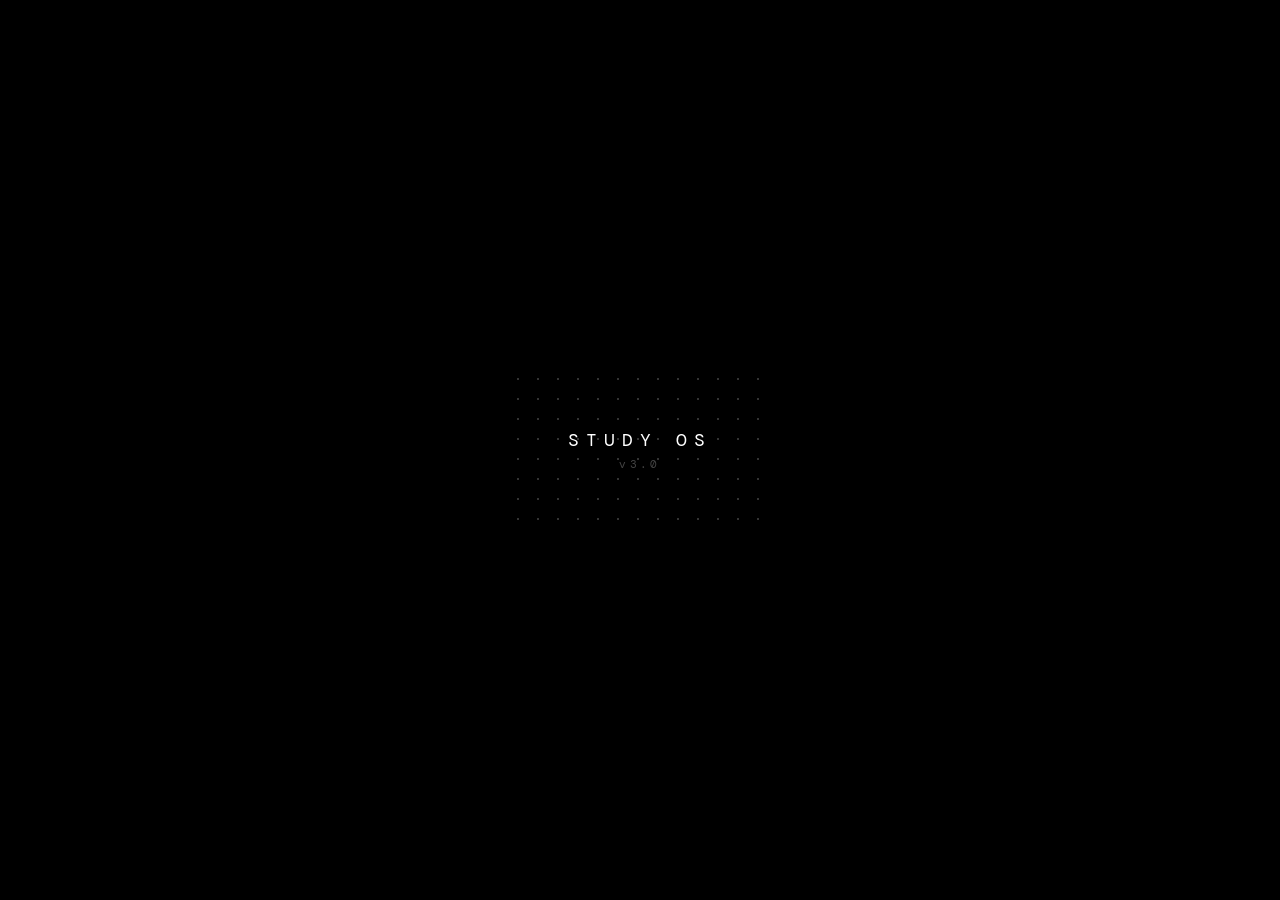
<file: index.html>
<!DOCTYPE html>
<html lang="es">
<head>
  <meta charset="UTF-8" />
  <meta name="viewport" content="width=device-width, initial-scale=1.0" />
  <title>Study OS</title>
  <link rel="stylesheet" href="style.css" />
  <link rel="icon" type="image/x-icon" href="favicon.ico" />
  <link rel="icon" type="image/png" sizes="16x16" href="favicon-16.png" />
  <link rel="icon" type="image/png" sizes="32x32" href="favicon-32.png" />
  <link rel="icon" type="image/png" sizes="192x192" href="favicon-192.png" />
  <link rel="apple-touch-icon" sizes="180x180" href="apple-touch-icon.png" />
  <meta name="theme-color" content="#000000" />
  <link rel="preconnect" href="https://fonts.googleapis.com" />
  <link href="https://fonts.googleapis.com/css2?family=DM+Mono:wght@300;400;500&family=Space+Grotesk:wght@300;400;500;600&display=swap" rel="stylesheet" />
</head>
<body>

  <!-- SPLASH -->
  <div id="splash">
    <div class="splash-inner">
      <div class="splash-dot-grid"></div>
      <p class="splash-label">STUDY OS</p>
      <p class="splash-sub">v3.0</p>
    </div>
  </div>

  <!-- APP -->
  <div id="app" class="hidden">

    <!-- SIDEBAR (desktop) -->
    <aside class="sidebar" id="sidebar">
      <div class="sidebar-logo">
        <span class="sidebar-logo-icon">◈</span>
        <span class="sidebar-logo-text">STUDY OS</span>
      </div>
      <nav class="sidebar-nav">
        <button class="sidebar-btn active" data-view="home" onclick="navigate('home')">
          <span class="s-icon">⊡</span><span class="s-label" data-i18n="nav_home">Inicio</span>
        </button>
        <button class="sidebar-btn" data-view="notas" onclick="navigate('notas')">
          <span class="s-icon">◈</span><span class="s-label" data-i18n="nav_notas">Notas</span>
        </button>
        <button class="sidebar-btn" data-view="tareas" onclick="navigate('tareas')">
          <span class="s-icon">◧</span><span class="s-label" data-i18n="nav_tareas">Tareas</span>
        </button>
        <button class="sidebar-btn" data-view="horario" onclick="navigate('horario')">
          <span class="s-icon">◫</span><span class="s-label" data-i18n="nav_horario">Horario</span>
        </button>
        <button class="sidebar-btn" data-view="ajustes" onclick="navigate('ajustes')">
          <span class="s-icon">◎</span><span class="s-label" data-i18n="nav_ajustes">Ajustes</span>
        </button>
      </nav>
      <div class="sidebar-footer">
        <span class="sidebar-footer-text">by HEnricVR</span>
      </div>
    </aside>

    <!-- MAIN AREA -->
    <div class="main-area">

      <header class="topbar">
        <button class="topbar-menu-btn" id="menu-toggle" onclick="toggleSidebar()">☰</button>
        <span class="topbar-title" id="topbar-title">STUDY OS</span>
        <div class="topbar-dots">
          <span></span><span></span><span></span>
        </div>
      </header>

      <main class="views">

        <!-- HOME -->
        <section class="view active" id="view-home">
          <div class="home-hero">
            <div class="dot-grid-bg"></div>
            <h1 class="hero-title">Study<br/><em>OS</em></h1>
            <p class="hero-sub" data-i18n="hero_sub">Tu web de estudio favorita,<br/>by HEnricVR</p>
          </div>
          <div class="home-cards">
            <button class="home-card" onclick="navigate('notas')">
              <span class="card-icon">◈</span>
              <span class="card-label" data-i18n="nav_notas">Asignaturas</span>
              <span class="card-arrow">→</span>
            </button>
            <button class="home-card" onclick="navigate('tareas')">
              <span class="card-icon">◧</span>
              <span class="card-label" data-i18n="nav_tareas">Tareas</span>
              <span class="card-arrow">→</span>
            </button>
            <button class="home-card" onclick="navigate('horario')">
              <span class="card-icon">◫</span>
              <span class="card-label" data-i18n="nav_horario">Horario</span>
              <span class="card-arrow">→</span>
            </button>
            <button class="home-card" onclick="navigate('ajustes')">
              <span class="card-icon">◎</span>
              <span class="card-label" data-i18n="nav_ajustes">Ajustes</span>
              <span class="card-arrow">→</span>
            </button>
          </div>
        </section>

        <!-- NOTAS -->
        <section class="view" id="view-notas">
          <div class="view-header">
            <button class="back-btn mobile-only" onclick="navigate('home')">←</button>
            <h2 class="view-title" data-i18n="nav_notas">Asignaturas</h2>
            <button class="icon-btn" onclick="openModal('modal-nueva-asignatura')">+</button>
          </div>
          <div id="asignaturas-list" class="asignaturas-list"></div>
          <div class="empty-state" id="empty-notas">
            <p class="empty-icon">◈</p>
            <p data-i18n="empty_notas">Sin asignaturas aún.</p>
            <button class="btn-ghost" onclick="openModal('modal-nueva-asignatura')" data-i18n="crear_asignatura">Crear asignatura</button>
          </div>
        </section>

        <!-- DETALLE ASIGNATURA -->
        <section class="view" id="view-asignatura">
          <div class="view-header">
            <button class="back-btn" onclick="navigate('notas')">←</button>
            <h2 class="view-title" id="detalle-title">Asignatura</h2>
            <button class="icon-btn danger" id="btn-delete-asignatura" title="Eliminar">✕</button>
          </div>
          <div class="media-display">
            <span class="media-label" data-i18n="media_label">MEDIA FINAL</span>
            <span class="media-value" id="media-valor">—</span>
            <span class="media-pct" id="media-pct-info"></span>
          </div>
          <div id="actividades-list" class="actividades-list"></div>
          <button class="btn-outline full-width" onclick="openModal('modal-nueva-actividad')" data-i18n="nueva_actividad">+ Nueva actividad</button>
        </section>

        <!-- TAREAS -->
        <section class="view" id="view-tareas">
          <div class="view-header">
            <button class="back-btn mobile-only" onclick="navigate('home')">←</button>
            <h2 class="view-title" data-i18n="nav_tareas">Tareas</h2>
            <button class="icon-btn" onclick="openModal('modal-nueva-tarea')">+</button>
          </div>
          <div class="tareas-hint" id="tareas-hint">
            <span data-i18n="tareas_hint">Arrastra las tarjetas para reorganizarlas</span>
          </div>
          <div id="tareas-board" class="tareas-board"></div>
          <div class="empty-state" id="empty-tareas">
            <p class="empty-icon">◧</p>
            <p data-i18n="empty_tareas">Sin tareas aún.</p>
            <button class="btn-ghost" onclick="openModal('modal-nueva-tarea')" data-i18n="crear_tarea">Crear tarea</button>
          </div>
        </section>

        <!-- HORARIO -->
        <section class="view" id="view-horario">
          <div class="view-header">
            <button class="back-btn mobile-only" onclick="navigate('home')">←</button>
            <h2 class="view-title" data-i18n="nav_horario">Horario</h2>
            <button class="btn-text" onclick="saveHorario()" data-i18n="guardar">Guardar</button>
          </div>
          <p class="hint top-hint" data-i18n="horario_hint">Toca las cabeceras o horas para editarlas.</p>
          <div class="horario-wrapper">
            <table class="horario-table" id="horario-table"></table>
          </div>
        </section>

        <!-- AJUSTES -->
        <section class="view" id="view-ajustes">
          <div class="view-header">
            <button class="back-btn mobile-only" onclick="navigate('home')">←</button>
            <h2 class="view-title" data-i18n="nav_ajustes">Ajustes</h2>
          </div>
          <div class="ajustes-list">

            <!-- Idioma -->
            <div class="ajuste-item ajuste-block">
              <div class="ajuste-row">
                <div>
                  <p class="ajuste-label" data-i18n="ajuste_idioma">Idioma</p>
                  <p class="ajuste-desc" data-i18n="ajuste_idioma_desc">Cambia el idioma de la app</p>
                </div>
                <div class="lang-selector-wrap">
                  <span class="lang-globe">⊕</span>
                  <select class="field-input lang-select" id="lang-select" onchange="cambiarIdioma(this.value)">
                    <option value="es">Español</option>
                    <option value="en">English</option>
                    <option value="fr">Français</option>
                    <option value="de">Deutsch</option>
                    <option value="pt">Português</option>
                    <option value="zh">中文</option>
                    <option value="ru">Русский</option>
                    <option value="hi">हिन्दी</option>
                  </select>
                </div>
              </div>
            </div>

            <!-- Color -->
            <div class="ajuste-item ajuste-block">
              <p class="ajuste-label" data-i18n="ajuste_color">Color de acento</p>
              <p class="ajuste-desc" data-i18n="ajuste_color_desc">Personaliza el color principal de la app.</p>
              <div class="color-palette" id="color-palette"></div>
            </div>

            <div class="ajuste-item">
              <div>
                <p class="ajuste-label" data-i18n="ajuste_version">Versión</p>
                <p class="ajuste-desc">Study OS v3.0</p>
              </div>
            </div>

            <div class="ajuste-item">
              <div>
                <p class="ajuste-label" data-i18n="ajuste_datos">Datos guardados</p>
                <p class="ajuste-desc" id="storage-size">—</p>
              </div>
            </div>

            <div class="ajuste-item danger-zone">
              <div>
                <p class="ajuste-label" data-i18n="ajuste_borrar">Borrar todos los datos</p>
                <p class="ajuste-desc" data-i18n="ajuste_borrar_desc">Esta acción no se puede deshacer.</p>
              </div>
              <button class="btn-danger" onclick="confirmarBorrado()" data-i18n="borrar">Borrar</button>
            </div>

          </div>
        </section>

      </main>

      <!-- BOTTOM NAV (mobile) -->
      <nav class="bottom-nav" id="bottom-nav">
        <button class="nav-btn active" data-view="home" onclick="navigate('home')">
          <span class="nav-icon">⊡</span><span data-i18n="nav_home">Inicio</span>
        </button>
        <button class="nav-btn" data-view="notas" onclick="navigate('notas')">
          <span class="nav-icon">◈</span><span data-i18n="nav_notas">Notas</span>
        </button>
        <button class="nav-btn" data-view="tareas" onclick="navigate('tareas')">
          <span class="nav-icon">◧</span><span data-i18n="nav_tareas">Tareas</span>
        </button>
        <button class="nav-btn" data-view="horario" onclick="navigate('horario')">
          <span class="nav-icon">◫</span><span data-i18n="nav_horario">Horario</span>
        </button>
        <button class="nav-btn" data-view="ajustes" onclick="navigate('ajustes')">
          <span class="nav-icon">◎</span><span data-i18n="nav_ajustes">Ajustes</span>
        </button>
      </nav>
    </div><!-- /main-area -->

    <!-- Overlay sidebar móvil -->
    <div class="sidebar-overlay" id="sidebar-overlay" onclick="toggleSidebar()"></div>

  </div><!-- /app -->

  <!-- MODALS -->
  <div class="modal-overlay" id="modal-nueva-asignatura">
    <div class="modal">
      <div class="modal-header">
        <span data-i18n="modal_nueva_asig">Nueva asignatura</span>
        <button onclick="closeModal('modal-nueva-asignatura')">✕</button>
      </div>
      <div class="modal-body">
        <label class="field-label" data-i18n="label_nombre">Nombre</label>
        <input type="text" class="field-input" id="input-asignatura-nombre" data-i18n-placeholder="placeholder_asig" placeholder="Ej: Matemáticas" />
      </div>
      <div class="modal-footer">
        <button class="btn-ghost" onclick="closeModal('modal-nueva-asignatura')" data-i18n="cancelar">Cancelar</button>
        <button class="btn-primary" onclick="crearAsignatura()" data-i18n="crear">Crear</button>
      </div>
    </div>
  </div>

  <div class="modal-overlay" id="modal-nueva-actividad">
    <div class="modal">
      <div class="modal-header">
        <span data-i18n="modal_nueva_act">Nueva actividad</span>
        <button onclick="closeModal('modal-nueva-actividad')">✕</button>
      </div>
      <div class="modal-body">
        <label class="field-label" data-i18n="label_nombre_act">Nombre de la actividad</label>
        <input type="text" class="field-input" id="input-actividad-nombre" data-i18n-placeholder="placeholder_act" placeholder="Ej: Examen parcial" />
        <label class="field-label" data-i18n="label_tipo">Tipo</label>
        <select class="field-input" id="input-actividad-tipo">
          <option value="examen" data-i18n="tipo_examen">Examen</option>
          <option value="trabajo" data-i18n="tipo_trabajo">Trabajo</option>
          <option value="proyecto" data-i18n="tipo_proyecto">Proyecto</option>
          <option value="practica" data-i18n="tipo_practica">Práctica</option>
          <option value="otro" data-i18n="tipo_otro">Otro</option>
        </select>
        <label class="field-label" data-i18n="label_pct">Porcentaje (%)</label>
        <input type="number" class="field-input" id="input-actividad-porcentaje" placeholder="Ej: 40" min="0" max="100" />
        <label class="field-label" data-i18n="label_nota">Nota (opcional)</label>
        <input type="number" class="field-input" id="input-actividad-nota" placeholder="0 – 10" min="0" max="10" step="0.1" />
      </div>
      <div class="modal-footer">
        <button class="btn-ghost" onclick="closeModal('modal-nueva-actividad')" data-i18n="cancelar">Cancelar</button>
        <button class="btn-primary" onclick="crearActividad()" data-i18n="añadir">Añadir</button>
      </div>
    </div>
  </div>

  <div class="modal-overlay" id="modal-editar-actividad">
    <div class="modal">
      <div class="modal-header">
        <span data-i18n="modal_editar_act">Editar actividad</span>
        <button onclick="closeModal('modal-editar-actividad')">✕</button>
      </div>
      <div class="modal-body">
        <input type="hidden" id="edit-actividad-id" />
        <label class="field-label" data-i18n="label_nombre">Nombre</label>
        <input type="text" class="field-input" id="edit-actividad-nombre" />
        <label class="field-label" data-i18n="label_tipo">Tipo</label>
        <select class="field-input" id="edit-actividad-tipo">
          <option value="examen" data-i18n="tipo_examen">Examen</option>
          <option value="trabajo" data-i18n="tipo_trabajo">Trabajo</option>
          <option value="proyecto" data-i18n="tipo_proyecto">Proyecto</option>
          <option value="practica" data-i18n="tipo_practica">Práctica</option>
          <option value="otro" data-i18n="tipo_otro">Otro</option>
        </select>
        <label class="field-label" data-i18n="label_pct">Porcentaje (%)</label>
        <input type="number" class="field-input" id="edit-actividad-porcentaje" min="0" max="100" />
        <label class="field-label" data-i18n="label_nota">Nota</label>
        <input type="number" class="field-input" id="edit-actividad-nota" min="0" max="10" step="0.1" />
      </div>
      <div class="modal-footer">
        <button class="btn-ghost" onclick="closeModal('modal-editar-actividad')" data-i18n="cancelar">Cancelar</button>
        <button class="btn-primary" onclick="guardarEdicionActividad()" data-i18n="guardar">Guardar</button>
      </div>
    </div>
  </div>

  <!-- Modal Nueva Tarea -->
  <div class="modal-overlay" id="modal-nueva-tarea">
    <div class="modal">
      <div class="modal-header">
        <span data-i18n="modal_nueva_tarea">Nueva tarea</span>
        <button onclick="closeModal('modal-nueva-tarea')">✕</button>
      </div>
      <div class="modal-body">
        <label class="field-label" data-i18n="label_tarea_titulo">Título</label>
        <input type="text" class="field-input" id="input-tarea-titulo" data-i18n-placeholder="placeholder_tarea_titulo" placeholder="Ej: Entregar trabajo de historia" />
        <label class="field-label" data-i18n="label_tarea_desc">Descripción (opcional)</label>
        <textarea class="field-input field-textarea" id="input-tarea-desc" data-i18n-placeholder="placeholder_tarea_desc" placeholder="Notas adicionales..." rows="3"></textarea>
        <label class="field-label" data-i18n="label_tarea_fecha">Fecha de entrega</label>
        <input type="date" class="field-input" id="input-tarea-fecha" />
        <label class="field-label" data-i18n="label_tarea_hora">Hora de entrega</label>
        <input type="time" class="field-input" id="input-tarea-hora" />
        <label class="field-label" data-i18n="label_tarea_color">Color de tarjeta</label>
        <div class="tarea-color-picker" id="tarea-color-picker"></div>
      </div>
      <div class="modal-footer">
        <button class="btn-ghost" onclick="closeModal('modal-nueva-tarea')" data-i18n="cancelar">Cancelar</button>
        <button class="btn-primary" onclick="crearTarea()" data-i18n="crear">Crear</button>
      </div>
    </div>
  </div>

  <!-- Modal Editar Tarea -->
  <div class="modal-overlay" id="modal-editar-tarea">
    <div class="modal">
      <div class="modal-header">
        <span data-i18n="modal_editar_tarea">Editar tarea</span>
        <button onclick="closeModal('modal-editar-tarea')">✕</button>
      </div>
      <div class="modal-body">
        <input type="hidden" id="edit-tarea-id" />
        <label class="field-label" data-i18n="label_tarea_titulo">Título</label>
        <input type="text" class="field-input" id="edit-tarea-titulo" />
        <label class="field-label" data-i18n="label_tarea_desc">Descripción</label>
        <textarea class="field-input field-textarea" id="edit-tarea-desc" rows="3"></textarea>
        <label class="field-label" data-i18n="label_tarea_fecha">Fecha de entrega</label>
        <input type="date" class="field-input" id="edit-tarea-fecha" />
        <label class="field-label" data-i18n="label_tarea_hora">Hora de entrega</label>
        <input type="time" class="field-input" id="edit-tarea-hora" />
        <label class="field-label" data-i18n="label_tarea_color">Color de tarjeta</label>
        <div class="tarea-color-picker" id="edit-tarea-color-picker"></div>
      </div>
      <div class="modal-footer">
        <button class="btn-ghost" onclick="closeModal('modal-editar-tarea')" data-i18n="cancelar">Cancelar</button>
        <button class="btn-primary" onclick="guardarEdicionTarea()" data-i18n="guardar">Guardar</button>
      </div>
    </div>
  </div>

  <!-- Confirmar -->
  <div class="modal-overlay" id="modal-confirmar">
    <div class="modal">
      <div class="modal-header"><span data-i18n="confirmar_titulo">¿Confirmar?</span></div>
      <div class="modal-body">
        <p class="modal-text" id="confirmar-texto"></p>
      </div>
      <div class="modal-footer">
        <button class="btn-ghost" onclick="closeModal('modal-confirmar')" data-i18n="cancelar">Cancelar</button>
        <button class="btn-danger" onclick="ejecutarConfirmacion()" data-i18n="confirmar">Confirmar</button>
      </div>
    </div>
  </div>

  <div id="toast" class="toast"></div>

  <script src="script.js"></script>
</body>
</html>
</file>
<file: style.css>
/* ===================================
   STUDY OS — style.css  v3.1
   Bug fixes: layout, sidebar, splash
   =================================== */

:root {
  --bg: #000;
  --bg-1: #0a0a0a;
  --bg-2: #111;
  --bg-3: #1a1a1a;
  --border: #222;
  --border-light: #2e2e2e;
  --text: #fff;
  --text-dim: #888;
  --text-dimmer: #444;
  --accent: #fff;
  --btn-primary-bg: #fff;
  --btn-primary-text: #000;
  --nav-active-color: #fff;
  --danger: #ff3b30;
  --success: #30d158;
  --warn: #ffd60a;
  --sidebar-w: 220px;
  --topbar-h: 52px;
  --nav-h: 64px;
  --radius: 12px;
  --radius-sm: 8px;
  --font-mono: 'DM Mono', monospace;
  --font-sans: 'Space Grotesk', sans-serif;
  --transition: 0.22s cubic-bezier(0.4,0,0.2,1);
}

*, *::before, *::after { box-sizing: border-box; margin: 0; padding: 0; }
html { font-size: 16px; -webkit-text-size-adjust: 100%; height: 100%; }
body { background: var(--bg); color: var(--text); font-family: var(--font-sans); min-height: 100%; overflow-x: hidden; -webkit-font-smoothing: antialiased; }
button { cursor: pointer; border: none; background: none; font-family: inherit; color: inherit; }
input, select, textarea { font-family: inherit; color: inherit; }
input:focus, select:focus, textarea:focus { outline: none; }

/* ============================================================
   SPLASH
   ============================================================ */
#splash {
  position: fixed; inset: 0; z-index: 9999; background: #000;
  display: flex; align-items: center; justify-content: center;
  transition: opacity 0.4s ease;
}
#splash.hide { opacity: 0; pointer-events: none; }
.splash-inner { text-align: center; position: relative; }
.splash-dot-grid {
  position: absolute; inset: -60px;
  background-image: radial-gradient(circle, #333 1px, transparent 1px);
  background-size: 20px 20px; opacity: 0;
  animation: fadeIn 0.4s ease 0.2s forwards;
}
.splash-label {
  font-family: var(--font-mono); font-size: 1.1rem; letter-spacing: 0.4em;
  color: #fff; position: relative; animation: fadeInUp 0.5s ease 0.3s both;
}
.splash-sub {
  font-family: var(--font-mono); font-size: 0.7rem; color: #444;
  letter-spacing: 0.3em; margin-top: 6px; position: relative;
  animation: fadeInUp 0.5s ease 0.5s both;
}

/* ============================================================
   APP WRAPPER
   ============================================================ */
#app {
  display: flex;
  min-height: 100dvh;
  opacity: 1;
}
#app.hidden { display: none; }

/* ============================================================
   SIDEBAR — solo visible en desktop, oculto en móvil
   ============================================================ */
.sidebar {
  width: var(--sidebar-w);
  background: var(--bg-1);
  border-right: 1px solid var(--border);
  display: none; /* oculto por defecto en móvil */
  flex-direction: column;
  position: fixed;
  top: 0; left: 0; bottom: 0;
  z-index: 500;
  overflow-y: auto;
}

/* Overlay para sidebar en móvil cuando está abierto */
.sidebar-overlay {
  display: none;
  position: fixed; inset: 0; z-index: 499;
  background: rgba(0,0,0,0.7);
  backdrop-filter: blur(3px);
}
.sidebar-overlay.show { display: block; }

/* Sidebar abierto en móvil (via JS) */
.sidebar.open {
  display: flex;
}

.sidebar-logo {
  display: flex; align-items: center; gap: 10px;
  padding: 24px 20px 20px;
  border-bottom: 1px solid var(--border);
  flex-shrink: 0;
}
.sidebar-logo-icon { font-size: 1.2rem; color: var(--accent); transition: color 0.4s ease; }
.sidebar-logo-text { font-family: var(--font-mono); font-size: 0.75rem; letter-spacing: 0.3em; color: var(--text-dim); }

.sidebar-nav { flex: 1; padding: 16px 12px; display: flex; flex-direction: column; gap: 4px; }
.sidebar-btn {
  display: flex; align-items: center; gap: 12px;
  padding: 11px 12px; border-radius: var(--radius-sm);
  font-size: 0.88rem; font-weight: 500; color: var(--text-dim);
  transition: background var(--transition), color var(--transition);
  text-align: left; width: 100%; border: 1px solid transparent;
}
.sidebar-btn:hover { background: var(--bg-2); color: var(--text); }
.sidebar-btn.active { background: var(--bg-2); color: var(--text); border-color: var(--border); }
.sidebar-btn.active .s-icon { color: var(--nav-active-color); }
.s-icon { font-size: 1rem; width: 20px; text-align: center; flex-shrink: 0; }

.sidebar-footer { padding: 16px 20px; border-top: 1px solid var(--border); flex-shrink: 0; }
.sidebar-footer-text { font-family: var(--font-mono); font-size: 0.62rem; color: var(--text-dimmer); letter-spacing: 0.15em; }

/* ============================================================
   MAIN AREA
   ============================================================ */
.main-area {
  flex: 1;
  display: flex;
  flex-direction: column;
  min-height: 100dvh;
  /* En móvil ocupa todo el ancho */
  width: 100%;
  min-width: 0;
}

/* ============================================================
   TOPBAR
   ============================================================ */
.topbar {
  position: sticky; top: 0; z-index: 100;
  height: var(--topbar-h);
  background: rgba(0,0,0,0.95);
  backdrop-filter: blur(12px); -webkit-backdrop-filter: blur(12px);
  border-bottom: 1px solid var(--border);
  display: flex; align-items: center; gap: 12px;
  padding: 0 16px;
  flex-shrink: 0;
}
.topbar-menu-btn {
  font-size: 1.2rem; color: var(--text-dim); padding: 4px 8px;
  border-radius: 6px; transition: color var(--transition); flex-shrink: 0;
}
.topbar-menu-btn:active { color: #fff; }
.topbar-title {
  font-family: var(--font-mono); font-size: 0.7rem;
  letter-spacing: 0.35em; color: var(--text-dim); flex: 1;
}
.topbar-dots { display: flex; gap: 5px; align-items: center; flex-shrink: 0; }
.topbar-dots span { width: 5px; height: 5px; border-radius: 50%; background: var(--border-light); display: block; }
.topbar-dots span:last-child { background: var(--accent); transition: background 0.4s ease; }

/* ============================================================
   VIEWS — contenedor y vistas
   ============================================================ */
.views {
  flex: 1;
  position: relative;
  overflow: hidden;
  /* Altura = pantalla - topbar - bottomnav */
  height: calc(100dvh - var(--topbar-h) - var(--nav-h));
}

.view {
  position: absolute;
  inset: 0;
  overflow-y: auto;
  -webkit-overflow-scrolling: touch;
  padding-bottom: 20px;
  opacity: 0;
  pointer-events: none;
  transform: translateX(16px);
  transition: opacity var(--transition), transform var(--transition);
}
.view.active {
  opacity: 1;
  pointer-events: all;
  transform: translateX(0);
}
.view.exit {
  opacity: 0;
  transform: translateX(-16px);
}

/* ============================================================
   HOME
   ============================================================ */
.home-hero {
  position: relative; padding: 40px 24px 36px;
  overflow: hidden; border-bottom: 1px solid var(--border);
}
.dot-grid-bg {
  position: absolute; inset: 0;
  background-image: radial-gradient(circle, #222 1px, transparent 1px);
  background-size: 22px 22px; opacity: 0.6; pointer-events: none;
}
.hero-title {
  font-size: 3rem; font-weight: 600;
  line-height: 1.05; letter-spacing: -0.02em; position: relative;
}
.hero-title em { font-style: normal; color: var(--accent); transition: color 0.4s ease; }
.hero-sub {
  margin-top: 14px; font-size: 0.86rem; color: var(--text-dim);
  line-height: 1.7; position: relative;
}
.home-cards { padding: 16px; display: grid; grid-template-columns: 1fr; gap: 10px; }
.home-card {
  display: flex; align-items: center; gap: 16px;
  background: var(--bg-1); border: 1px solid var(--border); border-radius: var(--radius);
  padding: 18px 16px; text-align: left;
  transition: background var(--transition), border-color var(--transition), transform 0.15s ease;
  animation: fadeInUp 0.4s ease both; width: 100%;
}
.home-card:nth-child(1){animation-delay:.05s}.home-card:nth-child(2){animation-delay:.1s}
.home-card:nth-child(3){animation-delay:.15s}.home-card:nth-child(4){animation-delay:.2s}
.home-card:active { transform: scale(0.98); background: var(--bg-2); }
.card-icon { font-size: 1.2rem; color: var(--text-dim); width: 26px; text-align: center; flex-shrink: 0; }
.card-label { flex: 1; font-size: 0.95rem; font-weight: 500; }
.card-arrow { color: var(--text-dimmer); font-size: 0.9rem; }

/* ============================================================
   VIEW HEADER
   ============================================================ */
.view-header {
  display: flex; align-items: center; gap: 10px;
  padding: 12px 16px;
  border-bottom: 1px solid var(--border);
  position: sticky; top: 0;
  background: rgba(0,0,0,0.95);
  backdrop-filter: blur(10px);
  z-index: 10; flex-shrink: 0;
}
.back-btn {
  font-size: 1rem; color: var(--text-dim); padding: 5px 8px;
  border-radius: 6px; transition: color var(--transition); flex-shrink: 0;
}
.back-btn:active { color: #fff; }
.view-title { flex: 1; font-size: 0.95rem; font-weight: 600; letter-spacing: 0.02em; }
.icon-btn {
  width: 32px; height: 32px; border-radius: 50%;
  background: var(--bg-2); border: 1px solid var(--border);
  font-size: 1rem; display: flex; align-items: center; justify-content: center;
  transition: background var(--transition); flex-shrink: 0;
}
.icon-btn:active { background: var(--bg-3); }
.icon-btn.danger { color: var(--danger); border-color: rgba(255,59,48,0.3); }
.btn-text {
  font-size: 0.8rem; font-family: var(--font-mono); color: var(--text-dim);
  letter-spacing: 0.05em; padding: 5px 0; flex-shrink: 0;
}
.mobile-only { display: flex; }

/* ============================================================
   ASIGNATURAS
   ============================================================ */
.asignaturas-list { padding: 14px 16px; display: flex; flex-direction: column; gap: 10px; }
.asignatura-card {
  background: var(--bg-1); border: 1px solid var(--border); border-radius: var(--radius);
  padding: 14px 12px 14px 16px; display: flex; align-items: center; gap: 10px;
  transition: background var(--transition); animation: fadeInUp 0.3s ease both;
}
.asig-info { flex: 1; min-width: 0; cursor: pointer; }
.asig-nombre { font-size: 0.95rem; font-weight: 500; white-space: nowrap; overflow: hidden; text-overflow: ellipsis; }
.asig-meta { font-size: 0.73rem; color: var(--text-dim); margin-top: 3px; font-family: var(--font-mono); }
.asig-media {
  font-family: var(--font-mono); font-size: 1.15rem; font-weight: 500;
  min-width: 42px; text-align: right; cursor: pointer; flex-shrink: 0;
}
.asig-media.good{color:var(--success)}.asig-media.warn{color:var(--warn)}
.asig-media.bad{color:var(--danger)}.asig-media.none{color:var(--text-dimmer)}

.empty-state {
  display: none; flex-direction: column; align-items: center;
  gap: 12px; padding: 60px 24px; color: var(--text-dimmer); font-size: 0.88rem;
}
.empty-state.visible { display: flex; }
.empty-icon { font-size: 2rem; }

/* ============================================================
   MEDIA DISPLAY
   ============================================================ */
.media-display {
  margin: 16px 16px 8px;
  background: var(--bg-1); border: 1px solid var(--border); border-radius: var(--radius);
  padding: 20px; display: flex; flex-direction: column; align-items: center; gap: 4px;
  position: relative; overflow: hidden;
}
.media-display::before {
  content:''; position:absolute; top:0; left:0; right:0; height:1px;
  background:linear-gradient(90deg,transparent,var(--accent),transparent); opacity:0.3;
}
.media-label { font-family:var(--font-mono); font-size:0.6rem; letter-spacing:0.3em; color:var(--text-dimmer); }
.media-value { font-family:var(--font-mono); font-size:2.8rem; font-weight:300; line-height:1; transition:color 0.4s ease; }
.media-value.good{color:var(--success)}.media-value.warn{color:var(--warn)}.media-value.bad{color:var(--danger)}
.media-pct { font-family:var(--font-mono); font-size:0.66rem; color:var(--text-dimmer); margin-top:2px; }

/* ============================================================
   ACTIVIDADES
   ============================================================ */
.actividades-list { padding: 10px 16px; display: flex; flex-direction: column; gap: 8px; }
.actividad-card {
  background:var(--bg-1); border:1px solid var(--border); border-radius:var(--radius-sm);
  padding:12px 14px; display:flex; align-items:center; gap:8px;
  animation:fadeInUp 0.25s ease both;
}
.actividad-tipo-badge {
  font-family:var(--font-mono); font-size:0.54rem; letter-spacing:0.12em;
  color:var(--text-dimmer); background:var(--bg-2); border:1px solid var(--border);
  padding:2px 6px; border-radius:4px; text-transform:uppercase; white-space:nowrap; flex-shrink:0;
}
.actividad-info { flex:1; min-width:0; }
.actividad-nombre { font-size:0.88rem; font-weight:500; white-space:nowrap; overflow:hidden; text-overflow:ellipsis; }
.actividad-pct { font-family:var(--font-mono); font-size:0.7rem; color:var(--text-dim); margin-top:2px; }
.actividad-nota { font-family:var(--font-mono); font-size:1.05rem; font-weight:500; min-width:34px; text-align:right; flex-shrink:0; }
.actividad-nota.good{color:var(--success)}.actividad-nota.warn{color:var(--warn)}
.actividad-nota.bad{color:var(--danger)}.actividad-nota.none{color:var(--text-dimmer)}
.actividad-actions { display:flex; gap:5px; flex-shrink:0; }
.act-btn {
  width:28px; height:28px; border-radius:6px; border:1px solid var(--border);
  font-size:0.72rem; display:flex; align-items:center; justify-content:center;
  color:var(--text-dim); transition:background var(--transition), color var(--transition);
}
.act-btn:active { background:var(--bg-3); color:#fff; }
.act-btn.del:active { color:var(--danger); }

/* ============================================================
   TAREAS — tablero libre
   ============================================================ */
.tareas-hint {
  padding: 8px 16px 0;
  font-family:var(--font-mono); font-size:0.62rem; color:var(--text-dimmer); letter-spacing:0.05em;
}
.tareas-board {
  position: relative;
  min-height: 520px;
  padding: 12px 16px 80px;
}
.tarea-card {
  position: absolute;
  width: 185px;
  background: var(--bg-1);
  border: 1px solid var(--border);
  border-radius: var(--radius);
  padding: 12px;
  cursor: grab;
  user-select: none;
  transition: box-shadow 0.2s ease, border-color 0.2s ease;
  animation: fadeInUp 0.25s ease both;
  touch-action: none;
}
.tarea-card:hover { border-color:var(--border-light); box-shadow:0 6px 24px rgba(0,0,0,0.5); }
.tarea-card.dragging { cursor:grabbing; box-shadow:0 16px 48px rgba(0,0,0,0.7); z-index:50; opacity:0.95; }
.tarea-card-accent { height:3px; border-radius:2px; margin-bottom:9px; }
.tarea-card-titulo { font-size:0.85rem; font-weight:600; line-height:1.3; margin-bottom:5px; word-break:break-word; }
.tarea-card-desc { font-size:0.73rem; color:var(--text-dim); line-height:1.4; word-break:break-word; margin-bottom:7px; }
.tarea-card-fecha { font-family:var(--font-mono); font-size:0.6rem; color:var(--text-dimmer); letter-spacing:0.05em; }
.tarea-card-fecha.vence-hoy { color:var(--warn); }
.tarea-card-fecha.vencida { color:var(--danger); }
.tarea-card-actions { display:flex; gap:5px; margin-top:9px; justify-content:flex-end; }
.tarea-card-actions .act-btn { width:24px; height:24px; font-size:0.65rem; }
.tarea-color-picker { display:flex; flex-wrap:wrap; gap:8px; }
.tarea-color-swatch {
  width:26px; height:26px; border-radius:50%; border:2px solid transparent;
  cursor:pointer; transition:transform 0.15s ease, border-color 0.2s ease;
}
.tarea-color-swatch:active { transform:scale(0.9); }
.tarea-color-swatch.active { border-color:#fff; transform:scale(1.15); }

/* ============================================================
   HORARIO
   ============================================================ */
.top-hint { padding:8px 16px 2px; font-family:var(--font-mono); font-size:0.62rem; color:var(--text-dimmer); letter-spacing:0.04em; }
.horario-wrapper { padding:10px 10px 0; overflow-x:auto; }
.horario-table { width:100%; border-collapse:collapse; min-width:300px; }
.horario-table thead th { padding:4px 2px 5px; border-bottom:1px solid var(--border); }
.th-corner { min-width:50px; }
.th-dia-wrap { display:flex; flex-direction:column; align-items:center; gap:2px; }
.horario-header-input {
  background:transparent; border:none; border-bottom:1px solid transparent;
  color:var(--text-dim); font-family:var(--font-mono); font-size:0.6rem;
  letter-spacing:0.1em; text-align:center; width:100%; min-width:46px;
  padding:2px 3px; transition:border-color var(--transition), color var(--transition);
}
.horario-header-input:focus { border-bottom-color:var(--accent); color:#fff; }
.del-col-btn { font-size:0.52rem; color:var(--text-dimmer); width:15px; height:15px; display:flex; align-items:center; justify-content:center; border-radius:3px; }
.del-col-btn:active { color:var(--danger); }
.add-col-btn { font-size:1rem; color:var(--text-dimmer); width:26px; height:26px; border:1px dashed var(--border); border-radius:6px; display:flex; align-items:center; justify-content:center; }
.add-col-btn:active { color:var(--accent); border-color:var(--accent); }
.td-hora { background:var(--bg-1); border:1px solid var(--border); border-left:none; min-width:50px; vertical-align:middle; }
.hora-wrap { display:flex; flex-direction:column; align-items:center; gap:2px; padding:3px 2px; }
.horario-hora-input { background:transparent; border:none; border-bottom:1px solid transparent; color:var(--text-dimmer); font-family:var(--font-mono); font-size:0.63rem; text-align:center; width:100%; padding:2px; transition:border-color var(--transition), color var(--transition); }
.horario-hora-input:focus { border-bottom-color:var(--accent); color:#fff; }
.del-row-btn { font-size:0.52rem; color:var(--text-dimmer); width:15px; height:15px; display:flex; align-items:center; justify-content:center; border-radius:3px; }
.del-row-btn:active { color:var(--danger); }
.horario-table td { border:1px solid var(--border); padding:0; vertical-align:middle; }
.horario-cell { width:100%; background:transparent; border:none; color:var(--text); font-family:var(--font-sans); font-size:0.68rem; text-align:center; padding:5px 3px; min-height:38px; resize:none; display:block; line-height:1.3; transition:background var(--transition); }
.horario-cell:focus { background:var(--bg-2); }
.horario-cell::placeholder { color:var(--text-dimmer); }
.add-row-btn { width:100%; padding:9px; font-family:var(--font-mono); font-size:0.63rem; letter-spacing:0.08em; color:var(--text-dimmer); border:1px dashed var(--border); border-radius:var(--radius-sm); margin:8px 0; transition:color var(--transition), border-color var(--transition); }
.add-row-btn:active { color:var(--accent); border-color:var(--accent); }

/* ============================================================
   AJUSTES
   ============================================================ */
.ajustes-list { padding:14px 16px; display:flex; flex-direction:column; gap:8px; }
.ajuste-item { display:flex; align-items:center; justify-content:space-between; gap:12px; padding:16px 14px; background:var(--bg-1); border:1px solid var(--border); border-radius:var(--radius-sm); }
.ajuste-block { flex-direction:column; align-items:flex-start; gap:12px; }
.ajuste-row { display:flex; align-items:center; justify-content:space-between; width:100%; gap:12px; }
.ajuste-label { font-size:0.88rem; font-weight:500; }
.ajuste-desc { font-size:0.75rem; color:var(--text-dim); margin-top:2px; font-family:var(--font-mono); }
.danger-zone { border-color:rgba(255,59,48,0.2); }
.lang-selector-wrap { display:flex; align-items:center; gap:8px; flex-shrink:0; }
.lang-globe { font-size:1rem; color:var(--text-dim); }
.lang-select { width:auto; padding:7px 30px 7px 10px; font-size:0.8rem; }
.color-palette { display:flex; flex-wrap:wrap; gap:10px; }
.color-swatch { width:34px; height:34px; border-radius:50%; border:2px solid transparent; display:flex; align-items:center; justify-content:center; transition:transform 0.15s ease, border-color 0.2s ease; }
.color-swatch:active { transform:scale(0.9); }
.color-swatch.active { border-color:#fff; transform:scale(1.1); }
.swatch-check { font-size:0.72rem; filter:invert(1); mix-blend-mode:difference; }

/* ============================================================
   BUTTONS
   ============================================================ */
.btn-primary { background:var(--btn-primary-bg); color:var(--btn-primary-text); font-weight:600; font-size:0.86rem; padding:10px 18px; border-radius:8px; transition:opacity var(--transition); }
.btn-primary:active { opacity:0.8; }
.btn-ghost { background:transparent; color:var(--text-dim); font-size:0.86rem; padding:10px 14px; border-radius:8px; border:1px solid var(--border); transition:background var(--transition); }
.btn-ghost:active { background:var(--bg-2); }
.btn-outline { background:transparent; color:var(--text); font-size:0.86rem; padding:13px 18px; border-radius:var(--radius-sm); border:1px solid var(--border-light); transition:background var(--transition); letter-spacing:0.02em; }
.btn-outline:active { background:var(--bg-2); }
.btn-outline.full-width { width:calc(100% - 32px); margin:4px 16px 14px; display:block; }
.btn-danger { background:rgba(255,59,48,0.12); color:var(--danger); border:1px solid rgba(255,59,48,0.3); font-size:0.83rem; padding:8px 14px; border-radius:8px; white-space:nowrap; transition:background var(--transition); }
.btn-danger:active { background:rgba(255,59,48,0.25); }

/* ============================================================
   BOTTOM NAV — siempre visible en móvil
   ============================================================ */
.bottom-nav {
  display: flex;
  position: sticky; bottom: 0;
  width: 100%;
  height: var(--nav-h);
  background: rgba(0,0,0,0.95);
  backdrop-filter: blur(16px); -webkit-backdrop-filter: blur(16px);
  border-top: 1px solid var(--border);
  z-index: 100;
  flex-shrink: 0;
  padding-bottom: env(safe-area-inset-bottom);
}
.nav-btn {
  flex:1; display:flex; flex-direction:column; align-items:center; justify-content:center; gap:3px;
  font-size:0.56rem; color:var(--text-dimmer); letter-spacing:0.04em; font-family:var(--font-mono);
  transition:color var(--transition); position:relative;
}
.nav-btn.active { color:var(--nav-active-color); }
.nav-btn.active::after {
  content:''; position:absolute; top:0; left:20%; right:20%; height:1px;
  background:var(--nav-active-color); border-radius:0 0 2px 2px; transition:background 0.4s ease;
}
.nav-icon { font-size:1rem; line-height:1; }

/* ============================================================
   MODALS
   ============================================================ */
.modal-overlay {
  position:fixed; inset:0; z-index:600;
  background:rgba(0,0,0,0.8); backdrop-filter:blur(6px); -webkit-backdrop-filter:blur(6px);
  display:flex; align-items:flex-end; justify-content:center;
  opacity:0; pointer-events:none; transition:opacity var(--transition);
}
.modal-overlay.open { opacity:1; pointer-events:all; }
.modal-overlay.open .modal { transform:translateY(0); }
.modal {
  background:var(--bg-1); border:1px solid var(--border);
  border-radius:var(--radius) var(--radius) 0 0;
  width:100%; max-width:500px; padding-bottom:20px;
  transform:translateY(100%); transition:transform 0.3s cubic-bezier(0.4,0,0.2,1);
  max-height:88dvh; overflow-y:auto;
}
.modal-header { display:flex; align-items:center; justify-content:space-between; padding:16px 18px 0; font-size:0.92rem; font-weight:600; }
.modal-header button { color:var(--text-dim); font-size:1rem; padding:4px; }
.modal-body { padding:16px 18px 0; display:flex; flex-direction:column; gap:11px; }
.modal-text { font-size:0.88rem; color:var(--text-dim); line-height:1.5; }
.modal-footer { display:flex; justify-content:flex-end; gap:10px; padding:16px 18px 0; }
.field-label { font-family:var(--font-mono); font-size:0.65rem; letter-spacing:0.1em; color:var(--text-dimmer); margin-bottom:-5px; }
.field-input { width:100%; background:var(--bg-2); border:1px solid var(--border); border-radius:var(--radius-sm); padding:11px 13px; font-size:0.9rem; color:#fff; transition:border-color var(--transition); -webkit-appearance:none; appearance:none; }
.field-input:focus { border-color:var(--accent); }
.field-textarea { resize:vertical; min-height:68px; }
select.field-input { background-image:url("data:image/svg+xml,%3Csvg xmlns='http://www.w3.org/2000/svg' width='12' height='8' fill='none'%3E%3Cpath d='M1 1l5 5 5-5' stroke='%23555' stroke-width='1.5' stroke-linecap='round'/%3E%3C/svg%3E"); background-repeat:no-repeat; background-position:right 11px center; padding-right:34px; cursor:pointer; }
select.field-input option { background:#111; }

/* ============================================================
   TOAST
   ============================================================ */
.toast {
  position:fixed; bottom:calc(var(--nav-h) + 10px); left:50%;
  transform:translateX(-50%) translateY(16px);
  background:var(--bg-2); border:1px solid var(--border-light); color:#fff;
  font-family:var(--font-mono); font-size:0.72rem; letter-spacing:0.05em;
  padding:9px 18px; border-radius:99px; white-space:nowrap;
  opacity:0; pointer-events:none; transition:opacity 0.25s ease, transform 0.25s ease;
  z-index:700; max-width:calc(100vw - 40px);
}
.toast.visible { opacity:1; transform:translateX(-50%) translateY(0); }

/* ============================================================
   ANIMATIONS
   ============================================================ */
@keyframes fadeIn { from{opacity:0}to{opacity:1} }
@keyframes fadeInUp { from{opacity:0;transform:translateY(10px)}to{opacity:1;transform:translateY(0)} }

/* ============================================================
   SCROLLBAR
   ============================================================ */
::-webkit-scrollbar { width:2px; height:2px; }
::-webkit-scrollbar-track { background:transparent; }
::-webkit-scrollbar-thumb { background:var(--border); border-radius:2px; }

/* ============================================================
   RESPONSIVE — TABLET ≥ 640px
   ============================================================ */
@media (min-width: 640px) {
  .home-cards { grid-template-columns: 1fr 1fr; }
  .tarea-card { width: 200px; }
  .modal-overlay { align-items: center; }
  .modal { border-radius: var(--radius); }
  .toast { bottom: 24px; }
}

/* ============================================================
   RESPONSIVE — DESKTOP ≥ 900px
   Sidebar siempre visible, nav inferior oculta
   ============================================================ */
@media (min-width: 900px) {
  /* Sidebar siempre visible */
  .sidebar {
    display: flex !important;
    transform: none !important;
  }
  .sidebar-overlay { display: none !important; }

  /* Main area se desplaza para dejar espacio al sidebar */
  .main-area { margin-left: var(--sidebar-w); width: calc(100% - var(--sidebar-w)); }

  /* Botón menú oculto en desktop */
  #menu-toggle { display: none !important; }

  /* Botón volver oculto en desktop cuando hay sidebar */
  .mobile-only { display: none !important; }

  /* Bottom nav oculto */
  .bottom-nav { display: none !important; }

  /* Views: altura = pantalla - topbar (sin nav) */
  .views { height: calc(100dvh - var(--topbar-h)); }
  .view { padding-bottom: 24px; }

  /* Toast sin nav */
  .toast { bottom: 24px; }

  /* Home grid 2 cols */
  .home-cards { grid-template-columns: 1fr 1fr; padding: 20px 24px; }
  .home-hero { padding: 52px 32px 44px; }
  .hero-title { font-size: 3.6rem; }

  /* Contenido con más padding */
  .view-header { padding: 14px 24px; }
  .asignaturas-list { padding: 16px 24px; }
  .actividades-list { padding: 10px 24px; }
  .media-display { margin: 18px 24px 8px; }
  .ajustes-list { padding: 16px 24px; max-width: 680px; }
  .horario-wrapper { padding: 12px 24px 0; }
  .tareas-board { padding: 14px 24px 80px; }
  .tareas-hint { padding: 8px 24px 0; }
  .btn-outline.full-width { width: calc(100% - 48px); margin: 4px 24px 16px; }
  .top-hint { padding: 8px 24px 2px; }

  /* Modal centrado */
  .modal-overlay { align-items: center; padding: 24px; }
  .modal { border-radius: var(--radius); max-width: 520px; }
}

/* ============================================================
   RESPONSIVE — LARGE ≥ 1280px
   ============================================================ */
@media (min-width: 1280px) {
  :root { --sidebar-w: 240px; }
  .hero-title { font-size: 4.2rem; }
  .home-hero { padding: 60px 40px 48px; }
  .home-cards { padding: 24px 40px; grid-template-columns: 1fr 1fr; gap: 12px; }
  .view-header { padding: 16px 40px; }
  .asignaturas-list { padding: 18px 40px; }
  .actividades-list { padding: 12px 40px; }
  .media-display { margin: 20px 40px 8px; }
  .ajustes-list { padding: 18px 40px; }
  .horario-wrapper { padding: 14px 40px 0; }
  .tareas-board { padding: 16px 40px 80px; }
  .tareas-hint { padding: 10px 40px 0; }
  .btn-outline.full-width { width: calc(100% - 80px); margin: 4px 40px 16px; }
  .top-hint { padding: 10px 40px 2px; }
}

/* Safe area iOS */
@supports (padding-bottom: env(safe-area-inset-bottom)) {
  .bottom-nav {
    height: calc(var(--nav-h) + env(safe-area-inset-bottom));
    padding-bottom: env(safe-area-inset-bottom);
  }
}
</file>
